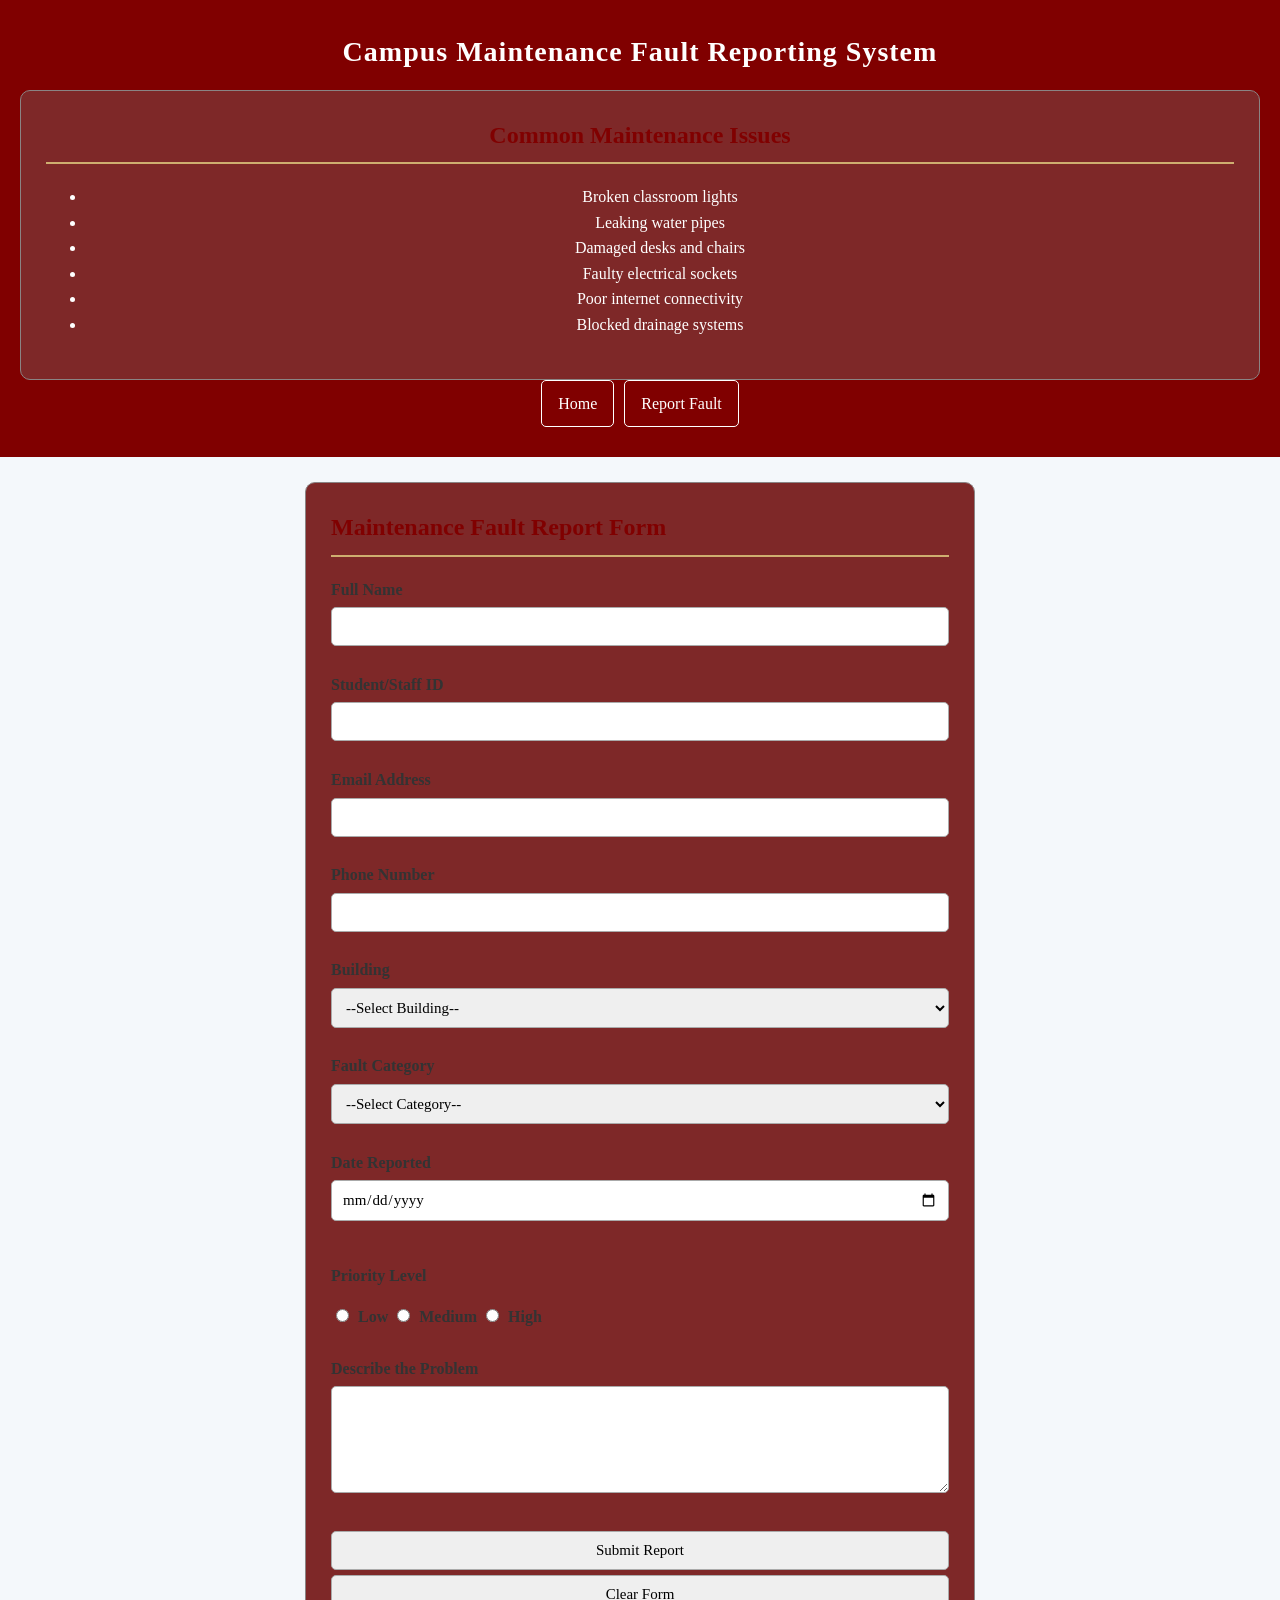
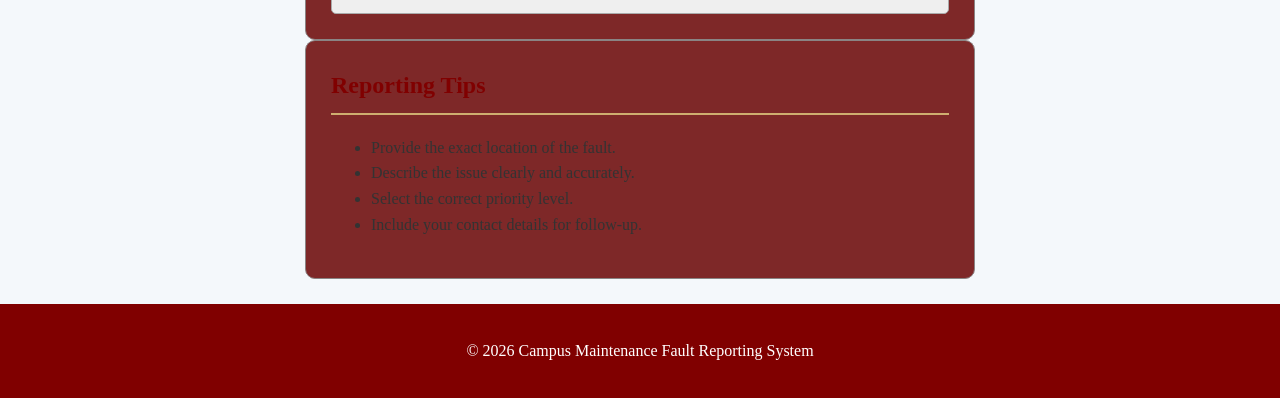
<file: index.html>
<!DOCTYPE html>
<html lang="en">
<head>
    <meta charset="UTF-8">
    <meta name="viewport" content="width=device-width, initial-scale=1.0">
    <title>Report a Fault</title>
    <link rel="stylesheet" href="style.css">
</head>
<body>

    <header>
        <h1>Campus Maintenance Fault Reporting System</h1>
        <section id="services">
    <h2>Common Maintenance Issues</h2>

    <ul>
        <li>Broken classroom lights</li>
        <li>Leaking water pipes</li>
        <li>Damaged desks and chairs</li>
        <li>Faulty electrical sockets</li>
        <li>Poor internet connectivity</li>
        <li>Blocked drainage systems</li>
    </ul>
</section>

        <nav>
            <ul>
                <li><a href="index.html">Home</a></li>
                <li><a href="report.html">Report Fault</a></li>
            </ul>
        </nav>
    </header>

    <main>

        <section>
            <h2>Maintenance Fault Report Form</h2>

            <form action="process.php" method="post">

                <label for="fullname">Full Name</label><br>
                <input type="text" id="fullname" name="fullname" required><br><br>

                <label for="studentid">Student/Staff ID</label><br>
                <input type="text" id="studentid" name="studentid" required><br><br>

                <label for="email">Email Address</label><br>
                <input type="email" id="email" name="email" required><br><br>

                <label for="phone">Phone Number</label><br>
                <input type="tel" id="phone" name="phone" required><br><br>

                <label for="building">Building</label><br>
                <select id="building" name="building" required>
                    <option value="">--Select Building--</option>
                    <option>Library</option>
                    <option>Administration Block</option>
                    <option>Lecture Hall</option>
                    <option>Hostel</option>
                    <option>Laboratory</option>
                </select><br><br>

                <label for="category">Fault Category</label><br>
                <select id="category" name="category" required>
                    <option value="">--Select Category--</option>
                    <option>Electrical</option>
                    <option>Plumbing</option>
                    <option>Furniture</option>
                    <option>Internet</option>
                    <option>Cleaning</option>
                    <option>Other</option>
                </select><br><br>

                <label for="date">Date Reported</label><br>
                <input type="date" id="date" name="date" required><br><br>

                <p><strong>Priority Level</strong></p>

                <input type="radio" id="low" name="priority" value="Low">
                <label for="low">Low</label>

                <input type="radio" id="medium" name="priority" value="Medium">
                <label for="medium">Medium</label>

                <input type="radio" id="high" name="priority" value="High">
                <label for="high">High</label>

                <br><br>

                <label for="description">Describe the Problem</label><br>
                <textarea id="description" name="description" rows="5" cols="40" required></textarea>

                <br><br>

                <input type="submit" value="Submit Report">
                <input type="reset" value="Clear Form">

            </form>
        </section>


<section id="tips">
    <h2>Reporting Tips</h2>
    <ul>
        <li>Provide the exact location of the fault.</li>
        <li>Describe the issue clearly and accurately.</li>
        <li>Select the correct priority level.</li>
        <li>Include your contact details for follow-up.</li>
    </ul>
</section>
</main>
<footer>
    <p>&copy; 2026 Campus Maintenance Fault Reporting System</p>
</footer>

</body>
</html>
</file>
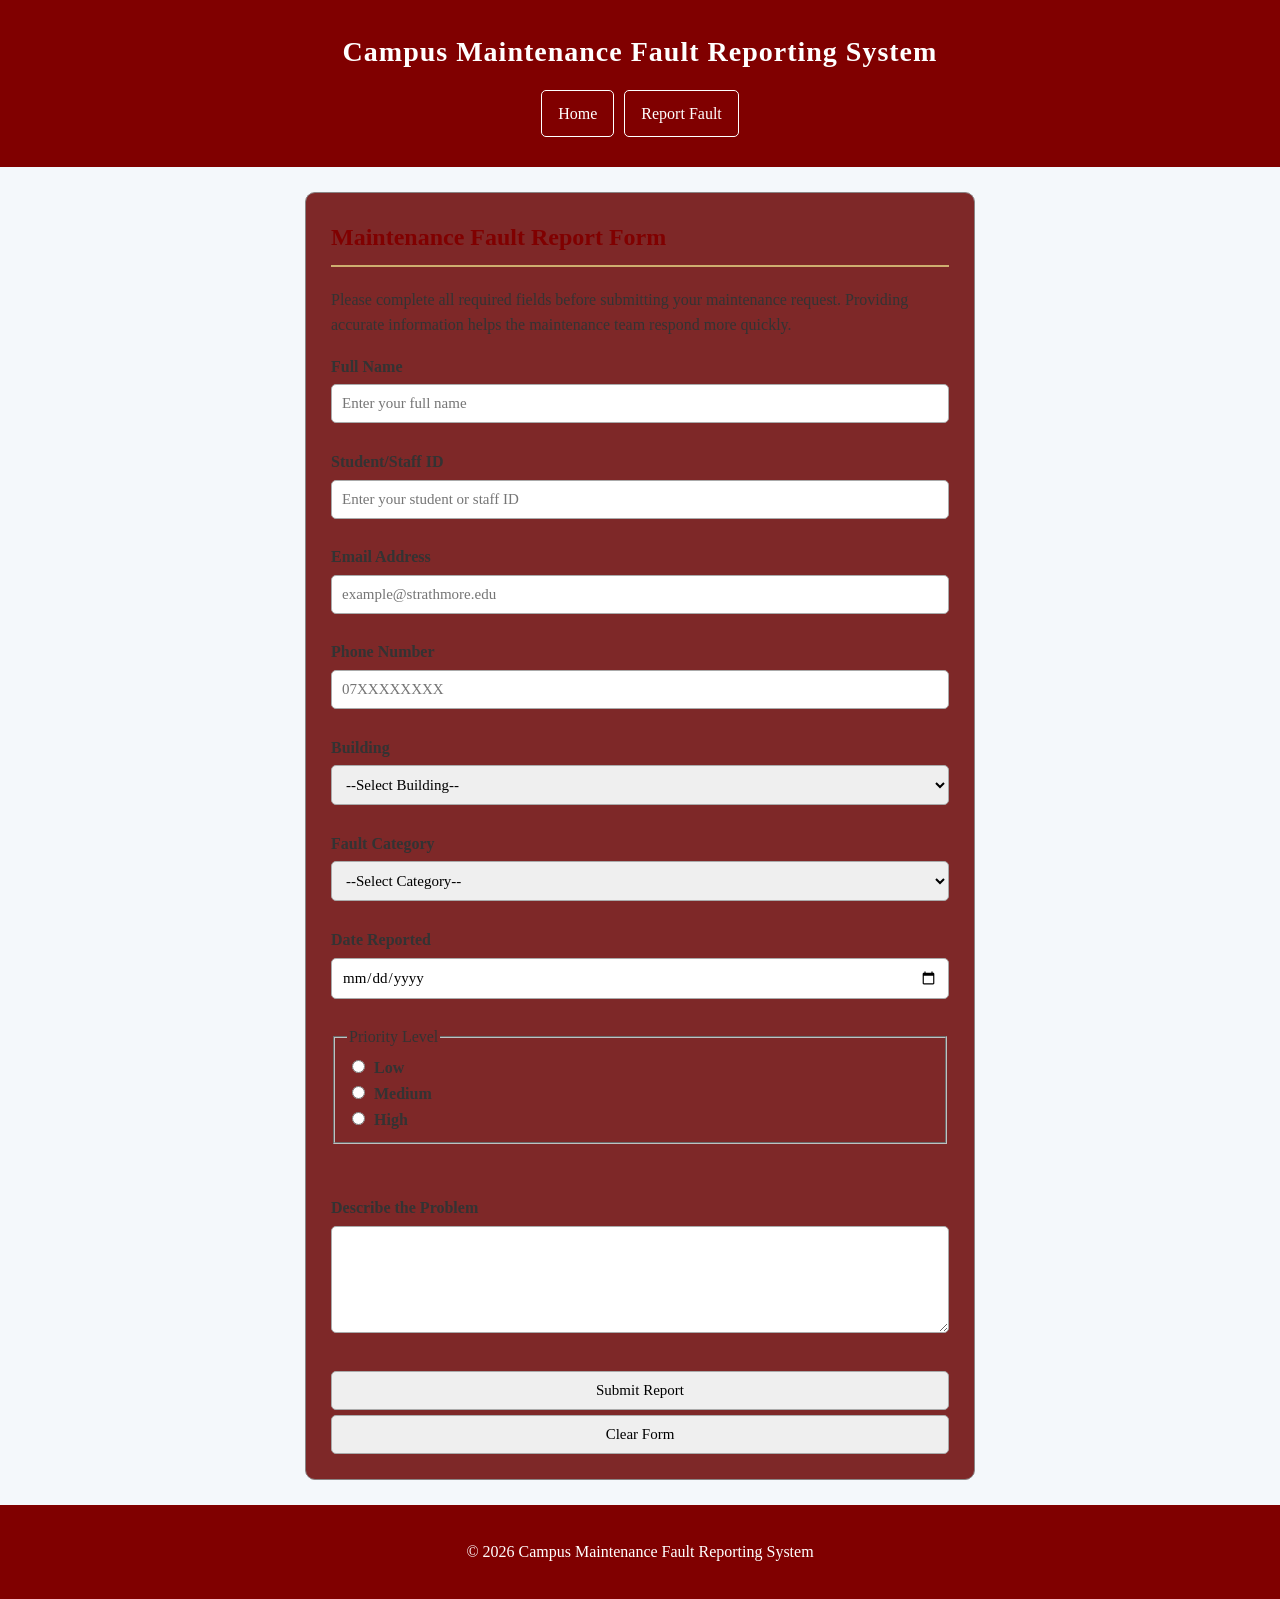
<file: report.html>
<!DOCTYPE html>
<html lang="en">
<head>
    <meta charset="UTF-8">
    <meta name="viewport" content="width=device-width, initial-scale=1.0">
    <title>Report a Fault</title>
    <link rel="stylesheet" href="style.css">
</head>
<body>

    <header>
        <h1>Campus Maintenance Fault Reporting System</h1>

        <nav>
            <ul>
                <li><a href="index.html">Home</a></li>
                <li><a href="report.html">Report Fault</a></li>
            </ul>
        </nav>
    </header>

    <main>

        <section>
            <h2>Maintenance Fault Report Form</h2>

<p>
    Please complete all required fields before submitting your maintenance request.
    Providing accurate information helps the maintenance team respond more quickly.
</p>
<form action="process.php" method="post">
                    <label for="fullname">Full Name</label><br>
<input type="text" id="fullname" name="fullname" placeholder="Enter your full name" required><br><br>

<label for="studentid">Student/Staff ID</label><br>
<input type="text" id="studentid" name="studentid" placeholder="Enter your student or staff ID" required><br><br>

<label for="email">Email Address</label><br>
<input type="email" id="email" name="email" placeholder="example@strathmore.edu" required><br><br>

<label for="phone">Phone Number</label><br>
<input type="tel" id="phone" name="phone" placeholder="07XXXXXXXX" required><br><br>
                <label for="building">Building</label><br>
                <select id="building" name="building" required>
                    <option value="">--Select Building--</option>
                    <option>Library</option>
                    <option>Administration Block</option>
                    <option>Lecture Hall</option>
                    <option>Hostel</option>
                    <option>Laboratory</option>
                </select><br><br>

                <label for="category">Fault Category</label><br>
                <select id="category" name="category" required>
                    <option value="">--Select Category--</option>
                    <option>Electrical</option>
                    <option>Plumbing</option>
                    <option>Furniture</option>
                    <option>Internet</option>
                    <option>Cleaning</option>
                    <option>Other</option>
                </select><br><br>

                <label for="date">Date Reported</label><br>
                <input type="date" id="date" name="date" required><br><br>

<fieldset>
    <legend>Priority Level</legend>

    <input type="radio" id="low" name="priority" value="Low" required>
    <label for="low">Low</label><br>

    <input type="radio" id="medium" name="priority" value="Medium">
    <label for="medium">Medium</label><br>

    <input type="radio" id="high" name="priority" value="High">
    <label for="high">High</label>
</fieldset>

<br><br>

                <label for="description">Describe the Problem</label><br>
                <textarea id="description" name="description" rows="5" cols="40" required></textarea>

                <br><br>

                

                 <input type="submit" value="Submit Report">
    <input type="reset" value="Clear Form">

</form>
        </section>

    </main>

    <footer>
        <p>&copy; 2026 Campus Maintenance Fault Reporting System</p>
    </footer>

</body>
</html>
</file>
<file: style.css>
/* =========================================
   RESET / BOX MODEL
   ========================================= */
* {
  box-sizing: border-box;
}

body {
  margin: 0;
  font-family: TIMES NEW ROMAN, sans-serif;
  background-color: #f4f8fb;
  color: #333333;
  line-height: 1.6;
}

/* =========================================
   HEADER
   ========================================= */
header {
  background-color: maroon;
  color: white;
  text-align: center;
  padding: 30px 20px;
}

header h1 {
  margin: 0 0 15px;
  font-size: 28px;
  letter-spacing: 1px;
}

/* =========================================
   NAVIGATION (Flexbox: one row of links)
   ========================================= */
nav ul {
  display: flex;
  list-style-type: none;
  margin: 0;
  padding: 0;
  justify-content: center;
  gap: 10px;
}

nav a {
  display: inline-block;
  color: white;
  text-decoration: none;
  padding: 10px 16px;
  border: 1px solid white;
  border-radius: 5px;
}

nav a:hover,
nav a:focus {
  background-color: maroon;
}

/* =========================================
   LAYOUT / MAIN CONTENT
   ========================================= */
main {
  max-width: 700px;
  margin: 25px auto;
  padding: 0 15px;
}

section {
  background-color: rgb(126, 40, 40);
  border: 1px solid #8a8484;
  border-radius: 10px;
  padding: 25px;
}

section h2 {
  color: maroon;
  border-bottom: 2px solid #CFAE70;
  padding-bottom: 8px;
  margin-top: 0;
}

/* =========================================
   FORM STYLING
   ========================================= */
form label {
  font-weight: bold;
}

input,
select,
textarea {
  width: 100%;
  padding: 10px;
  border: 1px solid #aaaaaa;
  border-radius: 5px;
  margin-top: 5px;
  font-family: times new roman, sans-serif;
  font-size: 15px;
}

input:focus,
select:focus,
textarea:focus {
  outline: 2px solid maroon;
  border-color: #CFAE70;
}

#low,
#medium,
#high {
  width: auto;
  margin-right: 5px;
}

form label:first-of-type {
  margin-top: 0;
}

/* =========================================
   FOOTER
   ========================================= */
footer {
  background-color: maroon;
  color: white;
  text-align: center;
  padding: 18px;
}

/* =========================================
   RESPONSIVE: small screens (mobile)
   ========================================= */
@media (max-width: 600px) {
  nav ul {
    flex-direction: column;
    align-items: center;
  }

  header h1 {
    font-size: 22px;
  }

  main {
    padding: 0 10px;
  }

  section {
    padding: 15px;
  }
  /* Utility helper */
.text-center {
  text-align: center;
}
}
</file>
